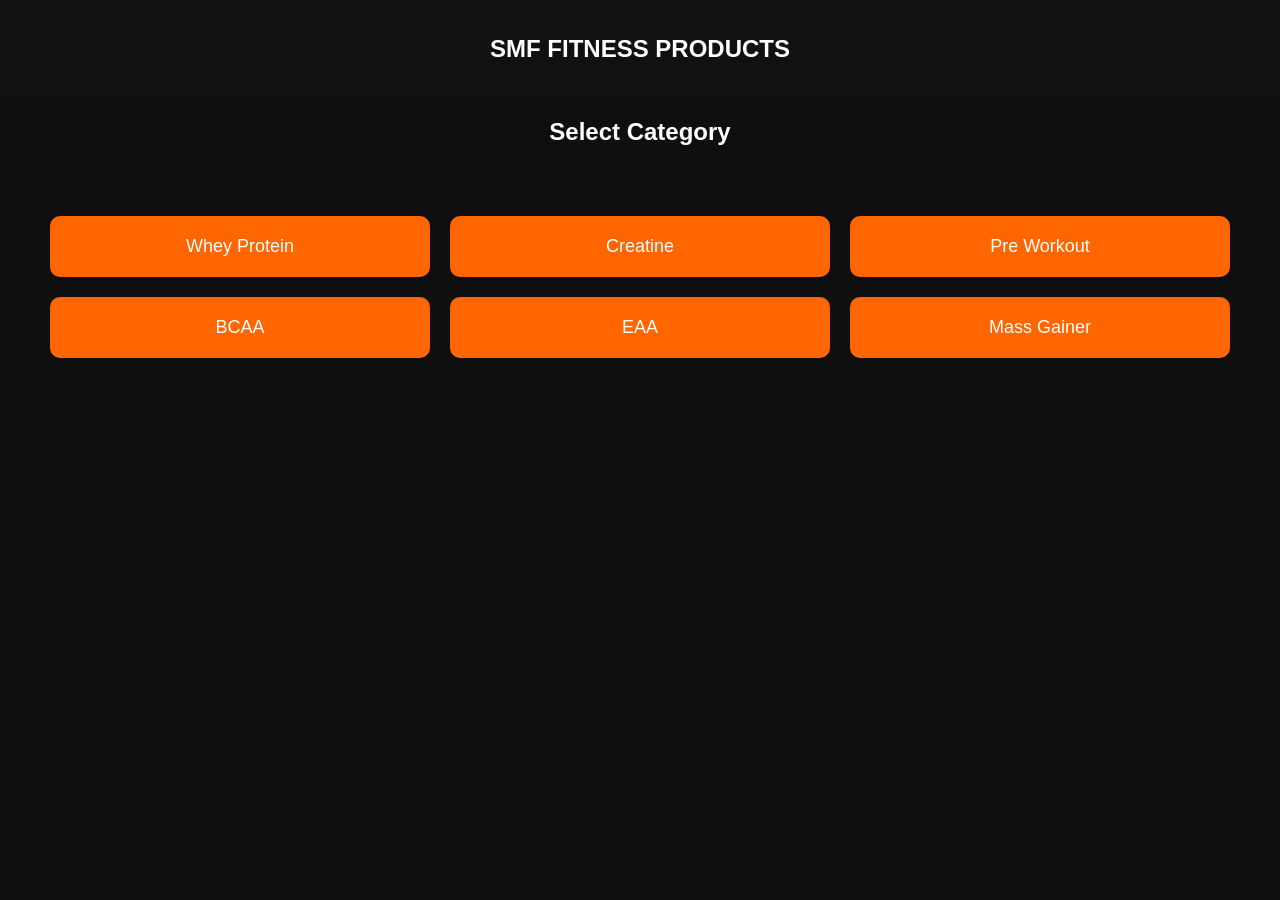
<file: products.html>
<html lang="en">

<head>
    <meta charset="UTF-8">
    <meta name="viewport" content="width=1024, initial-scale=1.0">
    <title>Document</title>
      <link rel="stylesheet" href="style.css">

        <style>
            body {
                margin: 0;
                font-family: Arial;
                background: #0f0f0f;
                color: white;
                text-align: center;
            }

            .navbar {
                background: #111;
                padding: 15px;
            }

            .list {
                display: grid;
                grid-template-columns: repeat(3, 1fr);
                gap: 20px;
                padding: 50px;
            }

            .list button {
                padding: 20px;
                background: #ff6600;
                border: none;
                color: white;
                font-size: 18px;
                cursor: pointer;
                border-radius: 10px;
            }

            .list button:hover {
                background: #00c853;
            }

            @media (max-width:768px) {
                .list {
                    grid-template-columns: repeat(2, 1fr);
                }
            }
        </style>
    </head>

<body>

    <div class="navbar">
        <h2>SMF FITNESS PRODUCTS</h2>
    </div>

    <h2>Select Category</h2>
    <div class="list">
        <button onclick="location.href='whey.html'">Whey Protein</button>
        <button onclick="location.href='creatine.html'">Creatine</button>
        <button onclick="location.href='pre.html'">Pre Workout</button>
        <button onclick="location.href='bcaa.html'">BCAA</button>
        <button onclick="location.href='eaa.html'">EAA</button>
        <button onclick="location.href='gainer.html'">Mass Gainer</button>
    </div>

</body>

</html>
</file>
<file: style.css>
/* General body & font */
body {
    margin: 0;
    font-family: Arial, sans-serif;
    background: #0f0f0f;
    color: white;
    text-align: center;
}

/* Navbar */
.navbar {
    background: #111;
    padding: 15px;
}

/* Category & Product Grid */
.list,
.grid {
    display: grid;
    gap: 20px;
    padding: 40px 20px;
}

/* Category Buttons on index.html */
.list {
    grid-template-columns: repeat(3, 1fr);
}

.list button {
    padding: 20px;
    background: #ff6600;
    border: none;
    color: white;
    font-size: 18px;
    cursor: pointer;
    border-radius: 10px;
}

.list button:hover {
    background: #00c853;
}

/* Product Cards */
.grid {
    display: grid;
    grid-template-columns: repeat(5, 1fr); /* desktop 5 columns */
    gap: 15px;
    padding: 20px;
}


.product-card {
    background: #1a1a1a;
    padding: 10px;
    border-radius: 10px;
    cursor: pointer;
}

.product-card img {
    width: 100%;
    height: 150px;
    object-fit: cover;
    border-radius: 10px;
}

/* Product Details & Order Form */
.product-detail {
    background: #1a1a1a;
    padding: 20px;
    border-radius: 10px;
    width: 350px;
    margin: 20px auto;
}

.product-detail img {
    width: 100%;
    border-radius: 10px;
}

.product-detail button {
    background: #ff6600;
    border: none;
    padding: 10px;
    color: white;
    margin-top: 10px;
    cursor: pointer;
    border-radius: 5px;
}

.product-detail button:hover {
    background: #00c853;
}

.product-detail input {
    width: 90%;
    padding: 10px;
    margin: 5px;
    border-radius: 5px;
    border: none;
}

/* Back Button */
.back-btn {
    margin: 20px;
    padding: 10px 15px;
    background: #ff6600;
    color: white;
    border: none;
    border-radius: 5px;
    cursor: pointer;
}

.back-btn:hover {
    background: #00c853;
}

/* Mobile landscape */
@media (max-width: 768px) {
    .grid {
        grid-template-columns: repeat(2, 1fr);
    }
}

/* Mobile portrait */
@media (max-width: 480px) {
    .grid {
        grid-template-columns: 1fr;
    }
}
</file>
